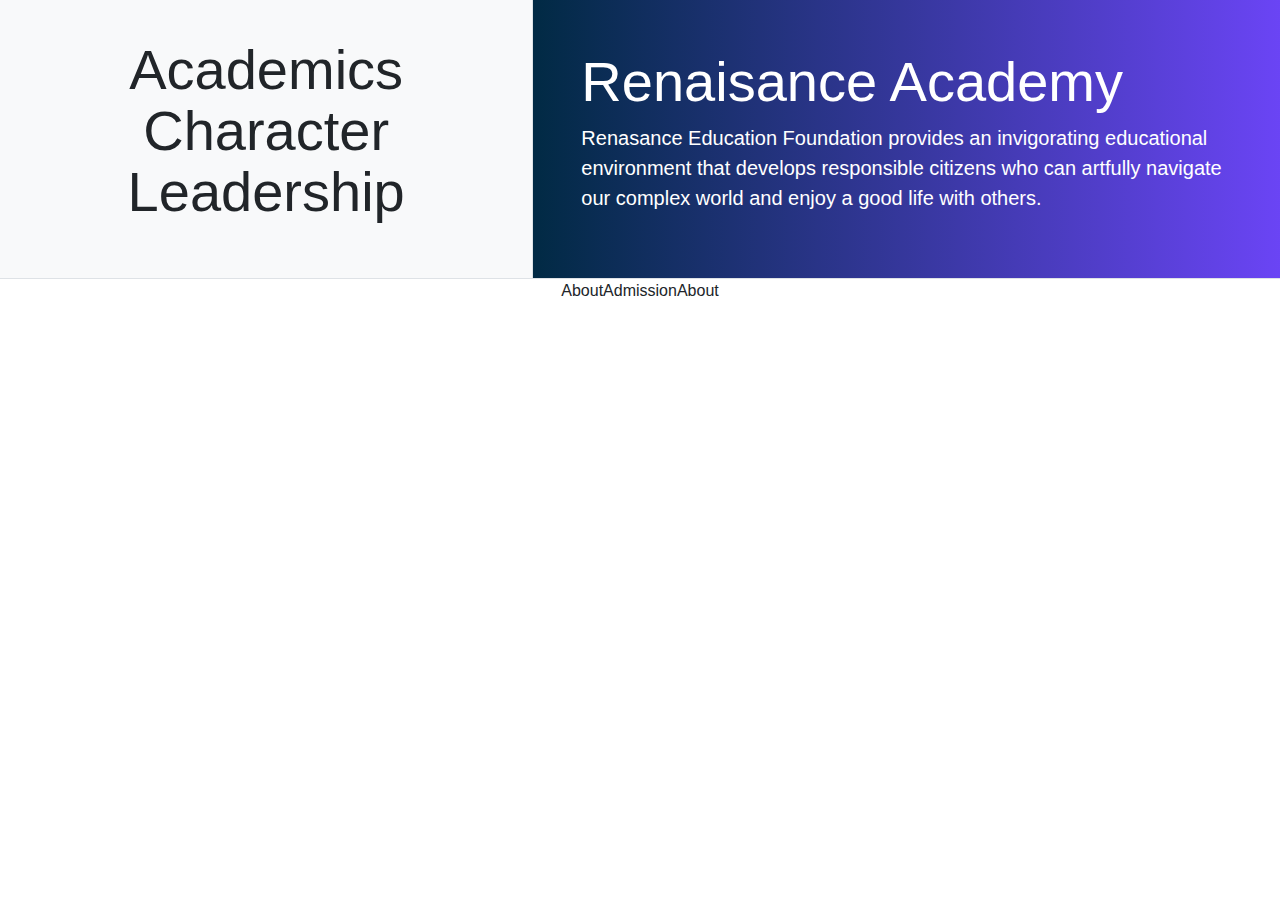
<file: index1.html>
<!doctype html>
<html lang="en">

<head>
    <title>Renaissance Academy - RA</title>
    <!-- Required meta tags -->
    <meta charset="utf-8">
    <meta name="viewport" content="width=device-width, initial-scale=1, shrink-to-fit=no">

    <!-- Bootstrap CSS -->
    <link rel="stylesheet" href="https://stackpath.bootstrapcdn.com/bootstrap/4.3.1/css/bootstrap.min.css"
        integrity="sha384-ggOyR0iXCbMQv3Xipma34MD+dH/1fQ784/j6cY/iJTQUOhcWr7x9JvoRxT2MZw1T" crossorigin="anonymous">
    <style>
        .line-height-8{
            line-height: .8;
        }
        .bg-ra{
            background-color:#012a44;
        }
        .gradiant1 {
            background: #012a44;
            background: linear-gradient(to right, #012a44, #3c09f3c0);
        }
    </style>
</head>

<body>
    <div class="row m-0 bg-light">
        <div class="col-lg-5 p-0 border-right border-bottom">
            <div class="p-5 text-center">
                <p class="display-4 line-height-8">Academics</p>
                <p class="display-4 line-height-8">Character</p>
                <p class="display-4 line-height-8">Leadership</p>
            </div>
        </div>
        <div class="col-lg-7 p-0 border-bottom gradiant1 text-white">
            <div class="p-5">
                <h1 class="display-4">Renaisance Academy</h1>
                <p class="lead">
                    Renasance Education Foundation provides an invigorating educational environment that develops
                    responsible citizens who can artfully navigate our complex world
                    and enjoy a good life with others.
            </div>
        </div>
    </div>
    <div class="d-flex justify-content-center">
        <span>About</span>
        <span>Admission</span>
        <span>About</span>
    </div>
    <!-- Optional JavaScript -->
    <!-- jQuery first, then Popper.js, then Bootstrap JS -->
    <script src="https://code.jquery.com/jquery-3.3.1.slim.min.js"
        integrity="sha384-q8i/X+965DzO0rT7abK41JStQIAqVgRVzpbzo5smXKp4YfRvH+8abtTE1Pi6jizo"
        crossorigin="anonymous"></script>
    <script src="https://cdnjs.cloudflare.com/ajax/libs/popper.js/1.14.7/umd/popper.min.js"
        integrity="sha384-UO2eT0CpHqdSJQ6hJty5KVphtPhzWj9WO1clHTMGa3JDZwrnQq4sF86dIHNDz0W1"
        crossorigin="anonymous"></script>
    <script src="https://stackpath.bootstrapcdn.com/bootstrap/4.3.1/js/bootstrap.min.js"
        integrity="sha384-JjSmVgyd0p3pXB1rRibZUAYoIIy6OrQ6VrjIEaFf/nJGzIxFDsf4x0xIM+B07jRM"
        crossorigin="anonymous"></script>
</body>

</html>
</file>
